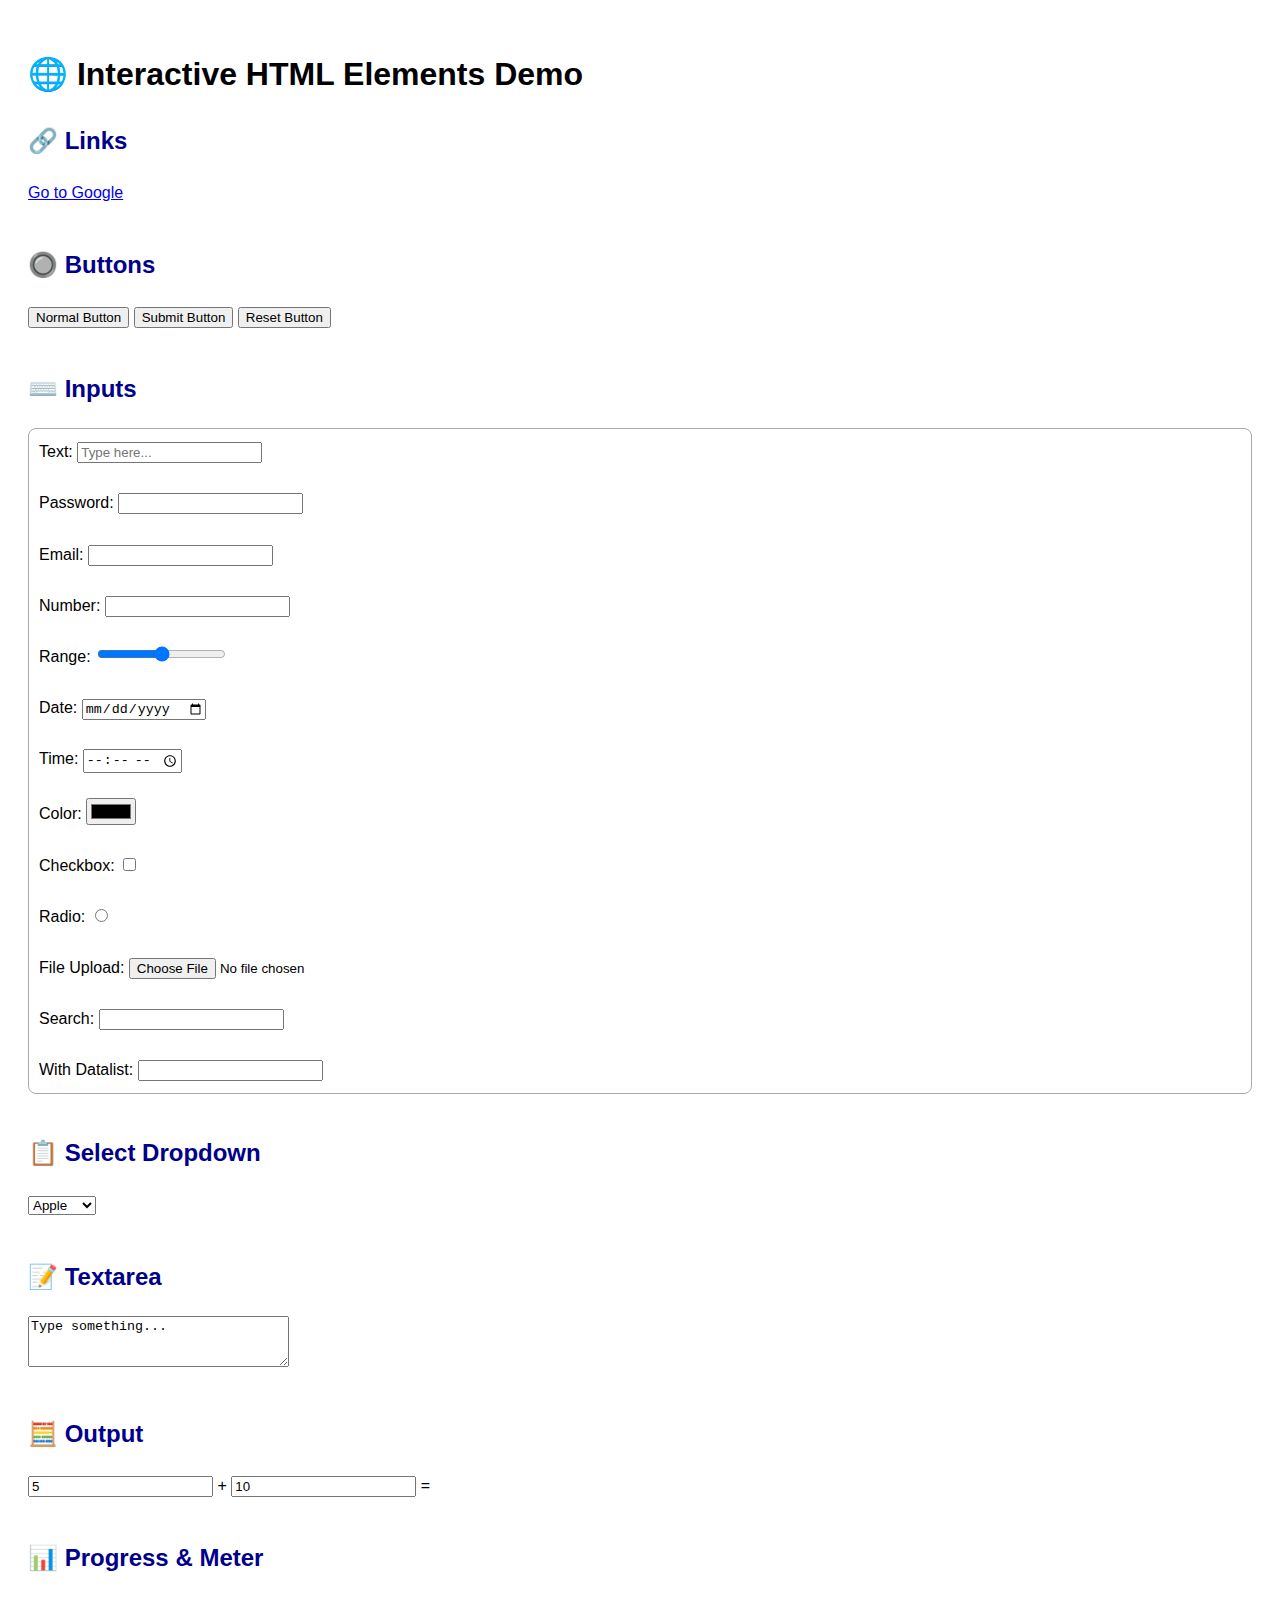
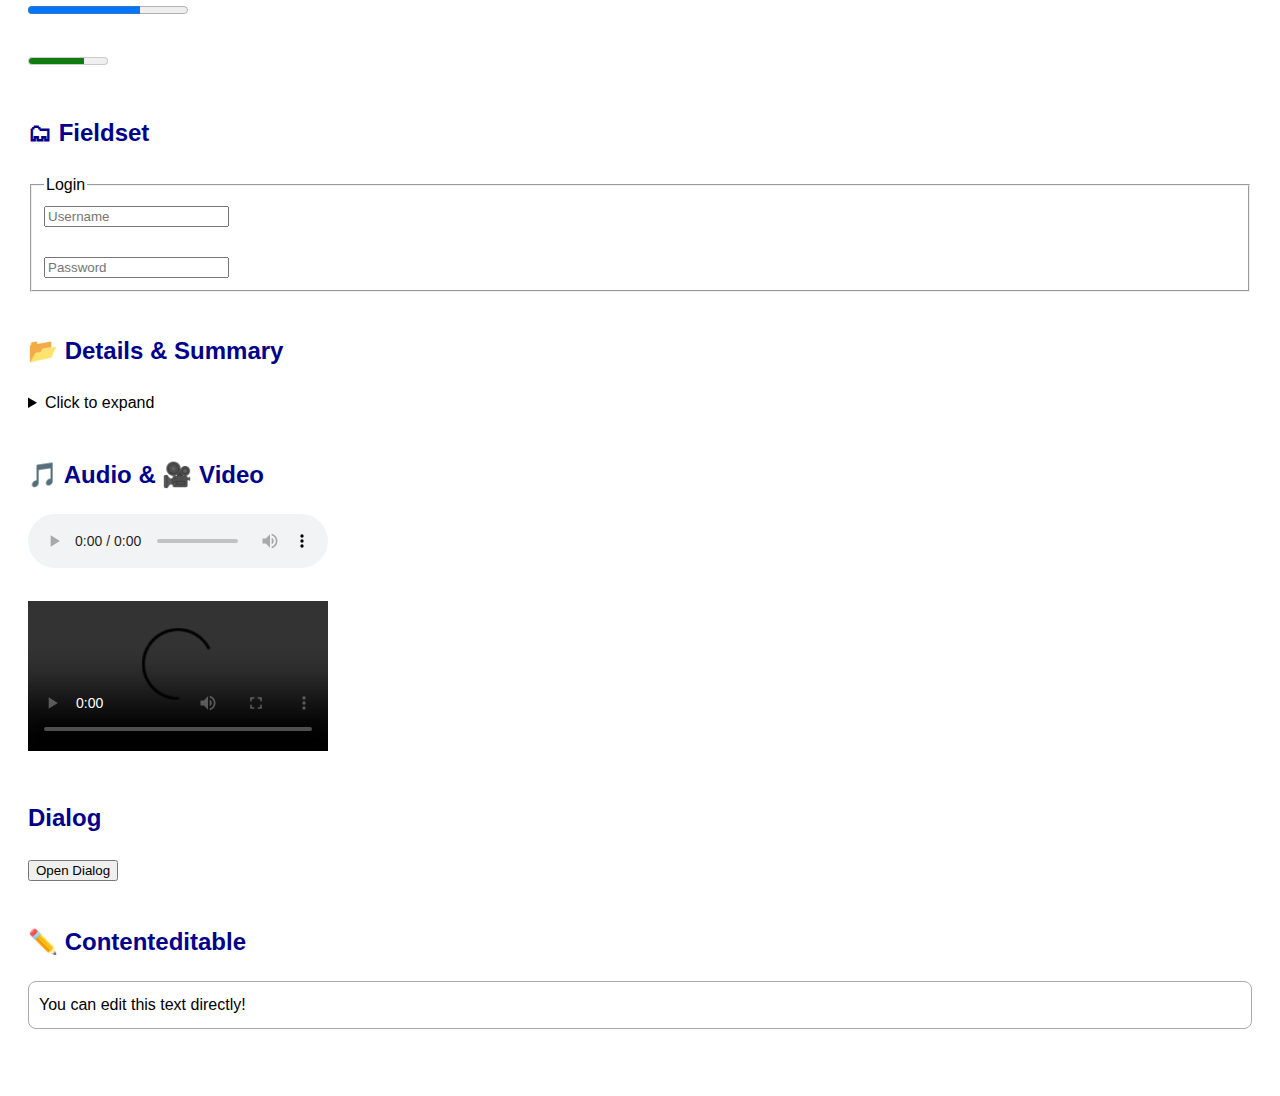
<file: Interactive html ekements.html>
<!DOCTYPE html>
<html lang="en">
<head>
  <meta charset="UTF-8">
  <meta name="viewport" content="width=device-width, initial-scale=1.0">
  <title>Interactive HTML Elements Demo</title>
  <style>
    body {
      font-family: Arial, sans-serif;
      padding: 20px;
      line-height: 1.6;
    }
    section {
      margin-bottom: 40px;
    }
    h2 {
      color: darkblue;
    }
    .box {
      border: 1px solid #aaa;
      padding: 10px;
      border-radius: 8px;
      margin-top: 10px;
    }
  </style>
</head>
<body>

  <h1>🌐 Interactive HTML Elements Demo</h1>

  <!-- Links -->
  <section>
    <h2>🔗 Links</h2>
    <a href="https://www.google.com" target="_blank">Go to Google</a>
  </section>

  <!-- Buttons -->
  <section>
    <h2>🔘 Buttons</h2>
    <button>Normal Button</button>
    <button type="submit">Submit Button</button>
    <button type="reset">Reset Button</button>
  </section>

  <!-- Inputs -->
  <section>
    <h2>⌨️ Inputs</h2>
    <form class="box">
      <label>Text: <input type="text" placeholder="Type here..."></label><br><br>
      <label>Password: <input type="password"></label><br><br>
      <label>Email: <input type="email"></label><br><br>
      <label>Number: <input type="number"></label><br><br>
      <label>Range: <input type="range"></label><br><br>
      <label>Date: <input type="date"></label><br><br>
      <label>Time: <input type="time"></label><br><br>
      <label>Color: <input type="color"></label><br><br>
      <label>Checkbox: <input type="checkbox"></label><br><br>
      <label>Radio: <input type="radio" name="radio-demo"></label><br><br>
      <label>File Upload: <input type="file"></label><br><br>
      <label>Search: <input type="search"></label><br><br>
      <label>With Datalist: 
        <input list="browsers">
        <datalist id="browsers">
          <option value="Chrome">
          <option value="Firefox">
          <option value="Edge">
          <option value="Safari">
        </datalist>
      </label>
    </form>
  </section>

  <!-- Select -->
  <section>
    <h2>📋 Select Dropdown</h2>
    <select>
      <option>Apple</option>
      <option>Banana</option>
      <option>Orange</option>
    </select>
  </section>

  <!-- Textarea -->
  <section>
    <h2>📝 Textarea</h2>
    <textarea rows="3" cols="30">Type something...</textarea>
  </section>

  <!-- Output -->
  <section>
    <h2>🧮 Output</h2>
    <form oninput="result.value=parseInt(a.value)+parseInt(b.value)">
      <input type="number" id="a" value="5"> + 
      <input type="number" id="b" value="10"> = 
      <output name="result"></output>
    </form>
  </section>

  <!-- Progress & Meter -->
  <section>
    <h2>📊 Progress & Meter</h2>
    <progress value="70" max="100"></progress><br><br>
    <meter value="0.7" min="0" max="1">70%</meter>
  </section>

  <!-- Fieldset -->
  <section>
    <h2>🗂 Fieldset</h2>
    <fieldset>
      <legend>Login</legend>
      <input type="text" placeholder="Username"><br><br>
      <input type="password" placeholder="Password">
    </fieldset>
  </section>

  <!-- Details & Summary -->
  <section>
    <h2>📂 Details & Summary</h2>
    <details>
      <summary>Click to expand</summary>
      <p>This is hidden content that appears when expanded!</p>
    </details>
  </section>

  <!-- Media -->
  <section>
    <h2>🎵 Audio & 🎥 Video</h2>
    <audio controls>
      <source src="https://www.w3schools.com/html/horse.mp3" type="audio/mpeg">
    </audio><br><br>
    <video controls width="300">
      <source src="https://www.w3schools.com/html/mov_bbb.mp4" type="video/mp4">
    </video>
  </section>

  <!-- Dialog -->
  <section>
    <h2>Dialog</h2>
    <button onclick="document.getElementById('myDialog').showModal()">Open Dialog</button>
    <dialog id="myDialog">
      <p>This is a native dialog!</p>
      <button onclick="document.getElementById('myDialog').close()">Close</button>
    </dialog>
  </section>

  <!-- Editable Content -->
  <section>
    <h2>✏️ Contenteditable</h2>
    <div contenteditable="true" class="box">
      You can edit this text directly!
    </div>
  </section>

</body>
</html>
</file>
